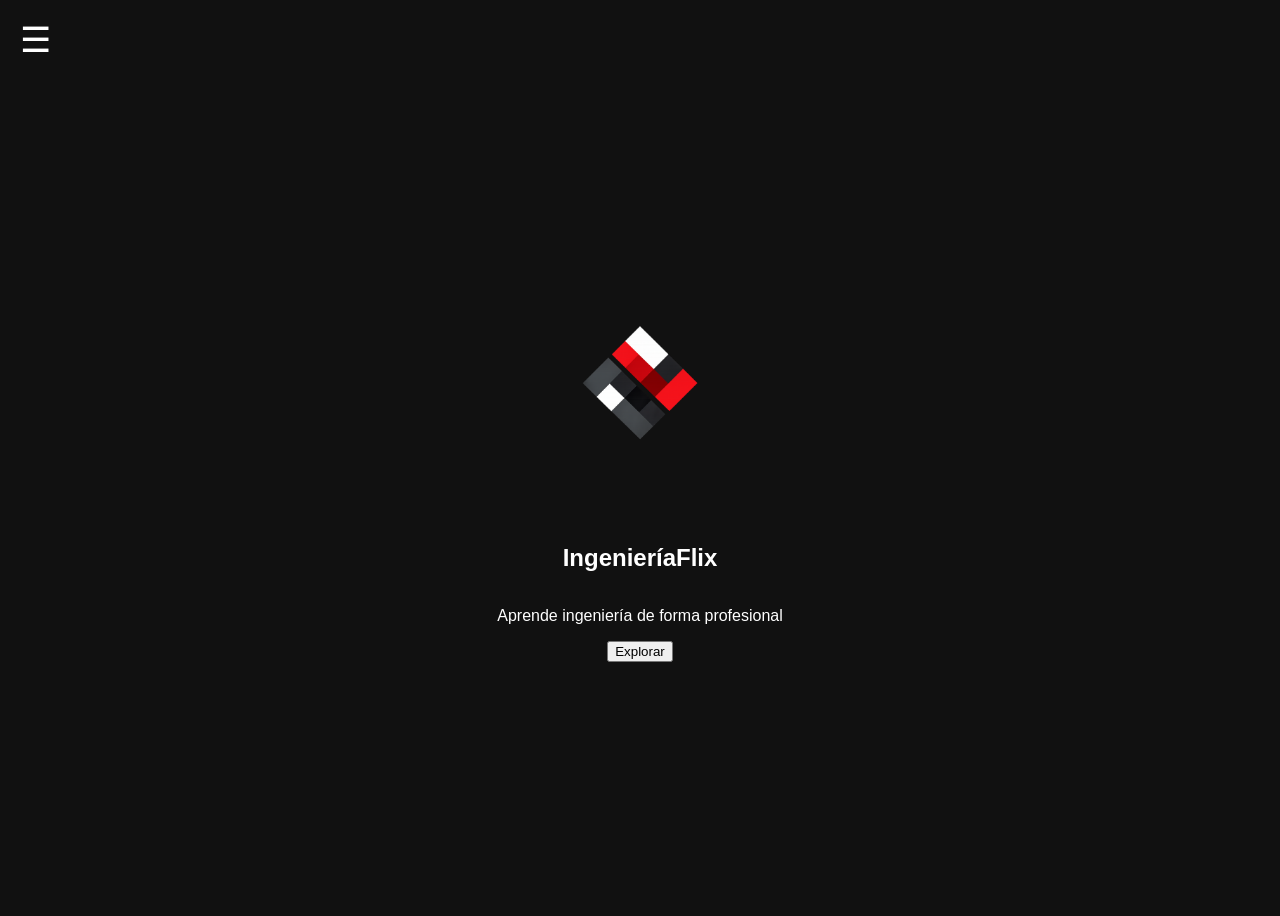
<file: index.html>
<!DOCTYPE html>
<html lang="es">

<head>

<meta charset="UTF-8">

<meta name="viewport"
content="width=device-width, initial-scale=1.0">

<title>IngenieríaFlix</title>

<link rel="stylesheet"
href="css/estilos.css">

</head>

<body>



<div class="menu-btn"
onclick="toggleMenu()">

☰

</div>



<div
class="sidebar"
id="sidebar">

<a href="index.html">Inicio</a>

<a href="cursos.html">Cursos</a>

<a href="juegos.html">Juegos</a>

<a href="recursos.html">Recursos</a>

<a href="apuntes.html">Apuntes</a>

<a href="enfoque.html">Enfoque</a>

</div>





<section class="hero">


<img
src="img/logo.png"
class="logo">



<h1>

IngenieríaFlix

</h1>



<p>

Aprende ingeniería de forma profesional

</p>



<a
href="cursos.html">

<button>

Explorar

</button>

</a>


</section>



<script src="js/app.js"></script>

</body>
</html>
</file>
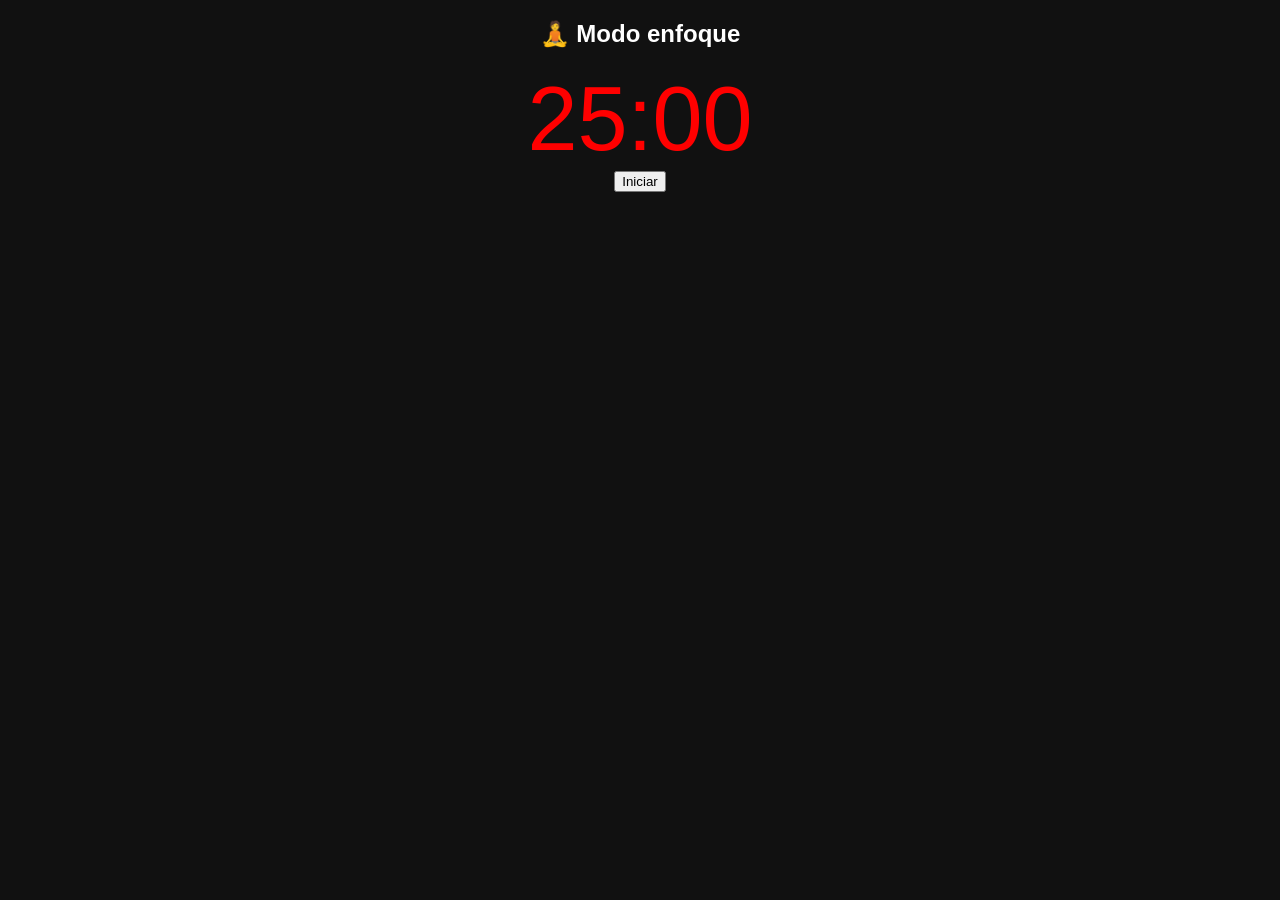
<file: enfoque.html>
<!DOCTYPE html>
<html>
<head>

<title>Enfoque</title>

<link rel="stylesheet"
href="css/estilos.css">

</head>

<body>


<h2>

🧘 Modo enfoque

</h2>



<div id="timer">

25:00

</div>



<button
onclick="pomodoro()">

Iniciar

</button>



<script src="js/app.js"></script>


</body>
</html>
</file>
<file: css/estilos.css>
body{
background:#111;
color:white;
font-family:Arial;
text-align:center;
}

.logo{
width:180px;
animation:girar 8s linear infinite;
}

@keyframes girar{
from{transform:rotate(0)}
to{transform:rotate(360deg)}
}

.hero{
height:100vh;
display:flex;
flex-direction:column;
justify-content:center;
align-items:center;
}

.cards-grid{
display:flex;
justify-content:center;
gap:30px;
margin-top:40px;
}

.card{
background:#222;
padding:40px;
cursor:pointer;
border-radius:12px;
}

iframe{
width:350px;
height:220px;
margin:20px;
border:none;
border-radius:10px;
}

textarea{
width:80%;
height:300px;
background:#222;
color:white;
}

.menu-btn{
position:fixed;
left:20px;
top:20px;
font-size:35px;
cursor:pointer;
}

.sidebar{
position:fixed;
left:-250px;
top:0;
width:250px;
height:100%;
background:black;
padding-top:100px;
transition:.4s;
}

.sidebar a{
display:block;
padding:20px;
color:white;
text-decoration:none;
}

#timer{
font-size:90px;
color:red;
}
</file>
